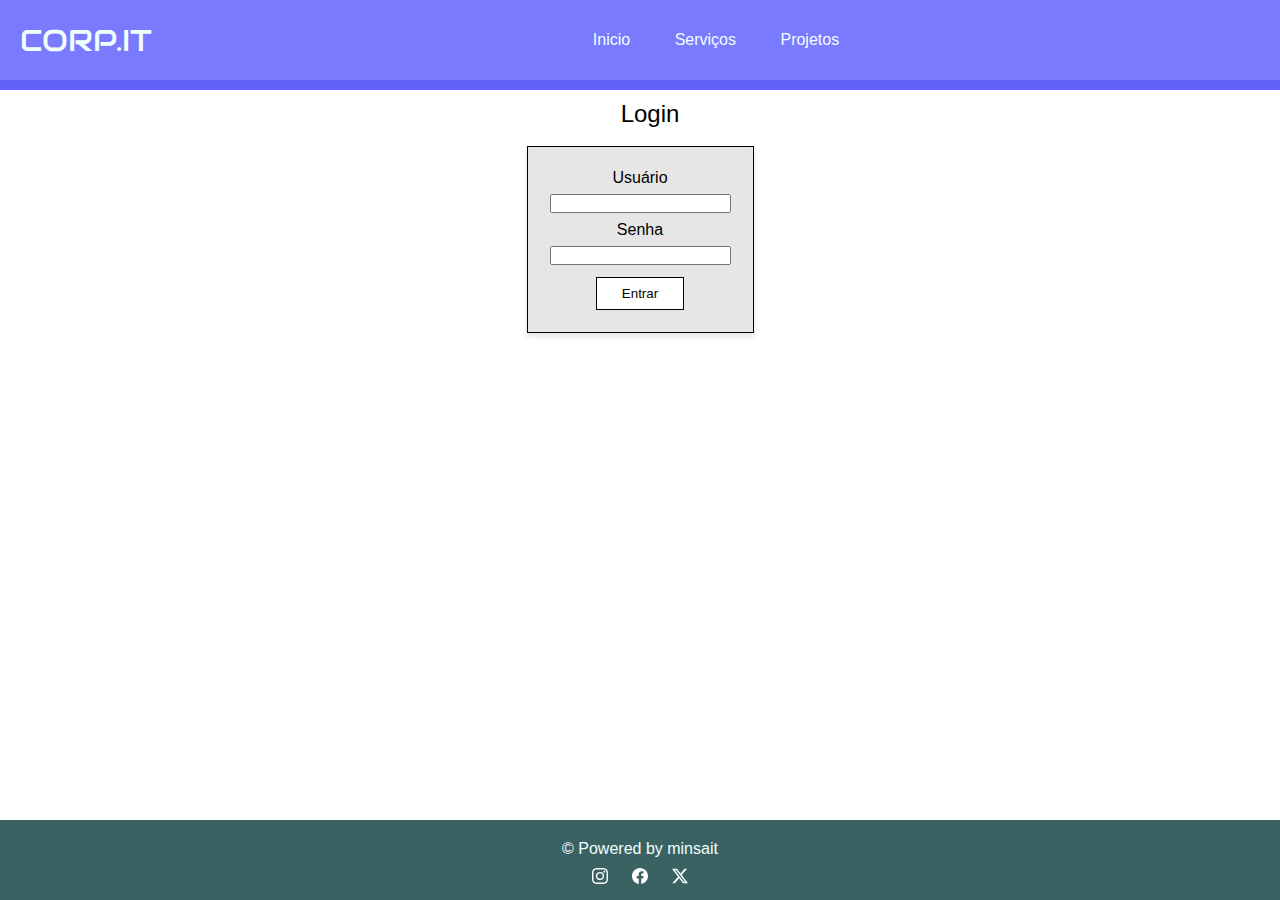
<file: login.html>
<!DOCTYPE html>
<html lang="pt-BR">

<head>
    <meta charset="UTF-8">
    <meta name="viewport" content="width=device-width, initial-scale=1.0">
    <title>Login</title>
    <link rel="stylesheet" href="style.css">
</head>

<body>
    <header>
        <a href="#"><span>CORP.IT</span></a>
        <nav class="nav-links">
            <ul>
                <li><a href="#">Inicio</a></li>
                <li><a href="#">Serviços</a></li>
                <li><a href="#">Projetos</a></li>
            </ul>
        </nav>
        <div>
        </div>
    </header>
    <div id="title" class="center">Login</div>
    </br>
    <div id="content" class="center">
        <form>
            <table class="loginTable">
                <tr>
                    <td><label id="labelUsuario">Usuário</label></td>
                </tr>
                <tr>
                    <td><input id="userName" name="userName" type="text" style="margin-top: 5px;"></td>
                </tr>
                <tr></tr>
                <tr></tr>
                <tr></tr>
                <tr>
                    <td><label id="labelSenha">Senha</label></td>
                </tr>
                <tr>
                    <td><input id="userPassword" name="userPassword" type="password" style="margin-top: 5px;">
                    </td>
                </tr>
                <tr>
                    <td colspan="2" style="text-align: center;">
                        <input type="submit" onclick="login()" value="Entrar">
                    </td>
                </tr>
            </table>
        </form>
    </div>
    <footer>
        <div id="text-footer">© Powered by minsait</div>
        <div id="icons">
            <a href="#">
                <svg xmlns="http://www.w3.org/2000/svg" width="16" height="16" fill="#ffffff" class="bi bi-instagram"
                    viewBox="0 0 16 16">
                    <path
                        d="M8 0C5.829 0 5.556.01 4.703.048 3.85.088 3.269.222 2.76.42a3.9 3.9 0 0 0-1.417.923A3.9 3.9 0 0 0 .42 2.76C.222 3.268.087 3.85.048 4.7.01 5.555 0 5.827 0 8.001c0 2.172.01 2.444.048 3.297.04.852.174 1.433.372 1.942.205.526.478.972.923 1.417.444.445.89.719 1.416.923.51.198 1.09.333 1.942.372C5.555 15.99 5.827 16 8 16s2.444-.01 3.298-.048c.851-.04 1.434-.174 1.943-.372a3.9 3.9 0 0 0 1.416-.923c.445-.445.718-.891.923-1.417.197-.509.332-1.09.372-1.942C15.99 10.445 16 10.173 16 8s-.01-2.445-.048-3.299c-.04-.851-.175-1.433-.372-1.941a3.9 3.9 0 0 0-.923-1.417A3.9 3.9 0 0 0 13.24.42c-.51-.198-1.092-.333-1.943-.372C10.443.01 10.172 0 7.998 0zm-.717 1.442h.718c2.136 0 2.389.007 3.232.046.78.035 1.204.166 1.486.275.373.145.64.319.92.599s.453.546.598.92c.11.281.24.705.275 1.485.039.843.047 1.096.047 3.231s-.008 2.389-.047 3.232c-.035.78-.166 1.203-.275 1.485a2.5 2.5 0 0 1-.599.919c-.28.28-.546.453-.92.598-.28.11-.704.24-1.485.276-.843.038-1.096.047-3.232.047s-2.39-.009-3.233-.047c-.78-.036-1.203-.166-1.485-.276a2.5 2.5 0 0 1-.92-.598 2.5 2.5 0 0 1-.6-.92c-.109-.281-.24-.705-.275-1.485-.038-.843-.046-1.096-.046-3.233s.008-2.388.046-3.231c.036-.78.166-1.204.276-1.486.145-.373.319-.64.599-.92s.546-.453.92-.598c.282-.11.705-.24 1.485-.276.738-.034 1.024-.044 2.515-.045zm4.988 1.328a.96.96 0 1 0 0 1.92.96.96 0 0 0 0-1.92m-4.27 1.122a4.109 4.109 0 1 0 0 8.217 4.109 4.109 0 0 0 0-8.217m0 1.441a2.667 2.667 0 1 1 0 5.334 2.667 2.667 0 0 1 0-5.334" />
                </svg>
            </a>
            <a href="#">
                <svg xmlns="http://www.w3.org/2000/svg" width="16" height="16" fill="#ffffff" class="bi bi-facebook"
                    viewBox="0 0 16 16">
                    <path
                        d="M16 8.049c0-4.446-3.582-8.05-8-8.05C3.58 0-.002 3.603-.002 8.05c0 4.017 2.926 7.347 6.75 7.951v-5.625h-2.03V8.05H6.75V6.275c0-2.017 1.195-3.131 3.022-3.131.876 0 1.791.157 1.791.157v1.98h-1.009c-.993 0-1.303.621-1.303 1.258v1.51h2.218l-.354 2.326H9.25V16c3.824-.604 6.75-3.934 6.75-7.951" />
                </svg>
            </a>
            <a href="#">
                <svg xmlns="http://www.w3.org/2000/svg" width="16" height="16" fill="#ffffff" class="bi bi-twitter-x"
                    viewBox="0 0 16 16">
                    <path
                        d="M12.6.75h2.454l-5.36 6.142L16 15.25h-4.937l-3.867-5.07-4.425 5.07H.316l5.733-6.57L0 .75h5.063l3.495 4.633L12.601.75Zm-.86 13.028h1.36L4.323 2.145H2.865z" />
                </svg>
            </a>
        </div>
    </footer>
    <script src="main.js"></script>
</body>

</html>
</file>
<file: style.css>
@import url('https://fonts.googleapis.com/css2?family=Audiowide&display=swap');

* {
    margin: 0;
    padding: 0;
    font-family: sans-serif;
}

header {
    display: flex;
    background-color: #0000ff85;
    height: 80px;
    color: azure;
    justify-content: space-between;
    align-items: center;
    border-bottom: solid 10px #5f5ffae7;
}

header span {
    margin-left: 20px;
    font-family: "Audiowide", sans-serif;
    font-size: 30px;
}

header a {
    color: azure;
}

footer {
    bottom: 0;
    height: 80px;
    background-color: #3a6263;
    position: fixed;
    width: 100%;
    text-align: center;
    color: azure;
    display: inline-block;
}

a {
    text-decoration: none;
}

.nav-links {
    list-style-type: none;
}

.nav-links li {
    display: inline-block;
    padding: 0 20px;
}

.nav-links li:hover {
    display: inline-block;
    padding: 0 20px;
    background-color: #9292bb85;
    border-radius: 30px;
}

.button {
    margin-right: 20px;
    text-decoration: none;
    cursor: pointer;
    background-color: darkgrey;
    color: aliceblue;
    padding: 10px 20px;
    border: none;
    border-radius: 60px;
    font-weight: 700;
}

.button:hover {
    background-color: rgb(215, 215, 215);
    color: black;
}

.loginTable {
    border: 1px solid #000000;
    padding: 20px;
    background-color: rgb(231, 230, 230);
    border-radius: none;
    box-shadow: 0 4px 6px rgba(0, 0, 0, 0.1);
}

.center {
    text-align: center;
    margin: auto;
    height: auto;
    display: flex;
    justify-content: center;
    align-items: center;
}

input[type="submit"] {
    background-color: #ffffff;
    color: rgb(0, 0, 0);
    border: 1px solid #000000;
    padding: 8px 25px;
    border-radius: none;
    cursor: pointer;
    margin-top: 10px;
}

input[type="submit"]:hover {
    background-color: rgb(201, 200, 200);
}

footer #text-footer {
    margin-top: 20px;
}

footer #icons {
    text-decoration: none;
    color: azure;
}

#icons svg {
    padding: 10px;
}

.grid-container {
    display: grid;
    grid-template-columns: 1fr 2fr;
    grid-template-rows: 100% 1r;
    gap: 10px;
    margin-top: 5%;
    margin-left: 15%;
    margin-right: 15%;
}

.grid-item {
    padding: 1rem;
}

#title {
    font-size: 24px;
    margin-top: 10px;
    margin-left: 20px;
}

#subLine {
    border-bottom: solid 1px #1c5094;
    width: 205px;
}

#myDialog {
    transform: translate(50%, 50%);
    width: 700px;
    height: 300px;
    padding: 10px;
    border-radius: 5px;
    border: none;
}

#myDialog #closeDialog {
    bottom: 5px;
    float: right;
    position: absolute;
    right: 10px;
    color: red;
}

#myDialog[open] {
    animation: fadein 0.5s ease-in forwards;
}

@keyframes fadein {
    0% {
        opacity: 0;
    }

    100% {
        opacity: 1;
    }
}
</file>
